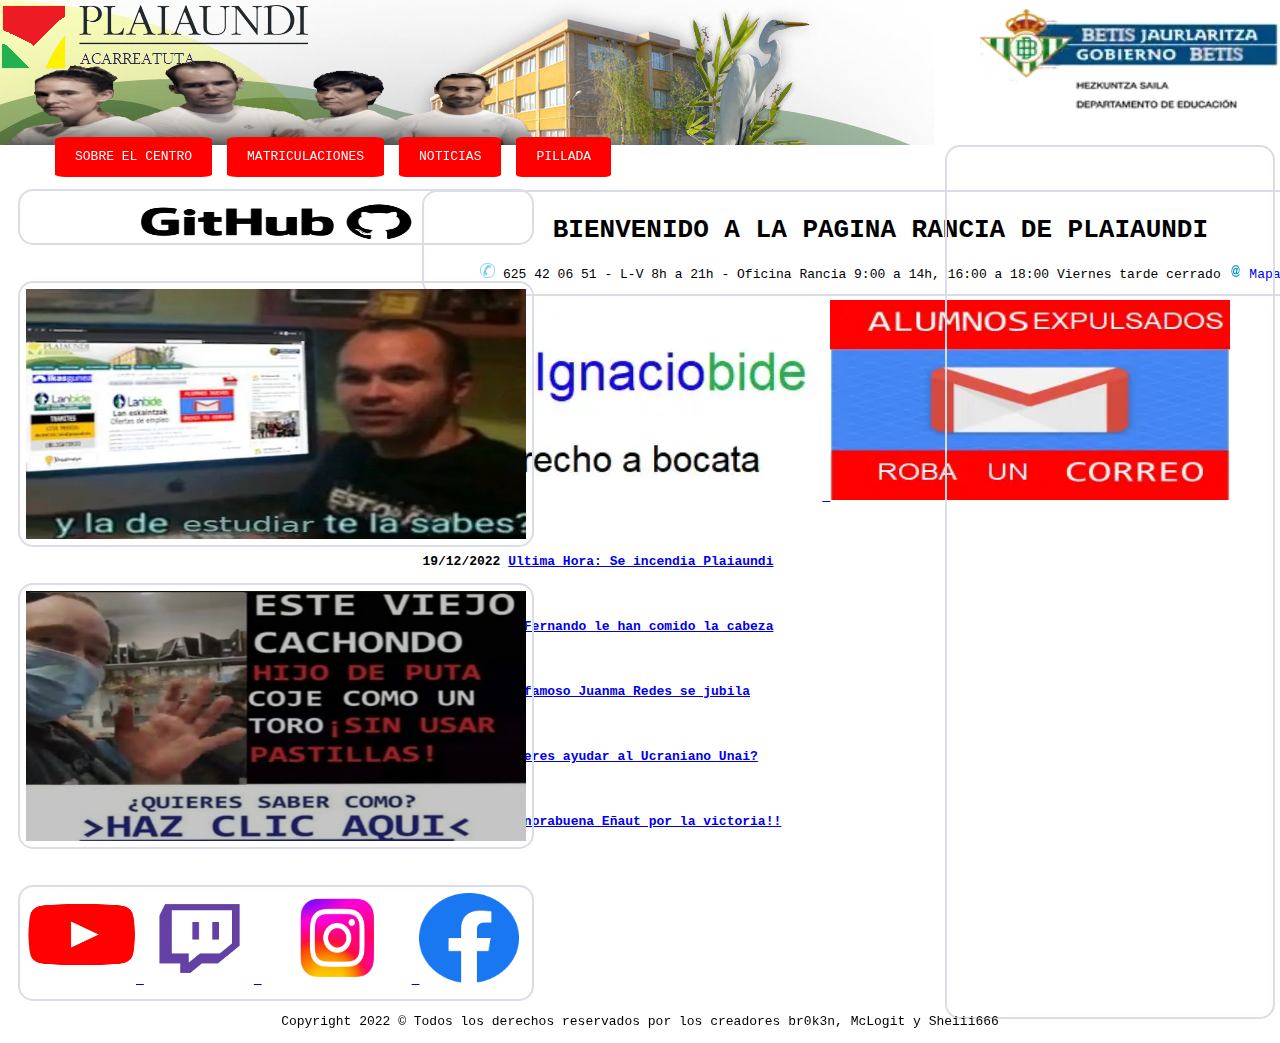
<file: index.html>
<!DOCTYPE html>
<html lang="es-ES">

<head>
    <link rel="icon" type="image/x-icon" href="/Index/imaganes_index/171.webp">
    <link rel="stylesheet" href="Index/style.css" type="text/css">
    <meta name="viewport" content="width=device-width, initial-scale=1.0">
    <meta charset="UTF-8">
    <meta name="author" content="br0k3n-d3m0n">
    <title>PORTADA - PLAIAUNDI ACARREATUTA</title>
</head>

<body>
    <div id="top">
        <div id="acarreo">
            <a href="/index.html">
                <img src="Index/imaganes_index/Plaiaundi Acarreatuta.png" alt="Plaiaundi Akarreatuta" widht="308px"
                    height="75px">
            </a>
        </div>
        <div id="BETIS">
            <a href="http://www.savewalterwhite.com/">
                <img src="Index/imaganes_index/GOBIERNO BETIS.webp" id="logos" alt="GOBIERNO BETIS" widht="200px"
                    height="93px">
            </a>
        </div>
        <div id="navegación">
            <div class="submenu" id="navbar">
                <ul>
                    <li><a href="Sobre el centro/sobreelcentro.html">SOBRE EL CENTRO</a></li>
                    <li><a href="matriculacion/matriculacion.html">MATRICULACIONES</a></li>
                    <li><a href="noticias.html">NOTICIAS</a></li>
                    <li><a href="alumnos.html">PILLADA</a></li>
                </ul>
            </div>
        </div>
    </div>


    <div id="t1">
        <h1 id="cabecera">Bienvenido a Plaiaundi Akarreatuta</h1>
    </div>


    <div id="gh1">
        <a href="https://github.com/br0k3n-d3m0n">
            <img src="Index/imaganes_index/gh.webp" width="300px" height="50px">
        </a>
    </div>

    <div id="gh2">
        <a href="https://www.infojobs.net/">
            <img src="/Index/imaganes_index/infojobs.webp" width="500px" height="250px">
        </a>
    </div>

    <div id="gh3">
        <a href="http://www.daroca.es/">
            <img src="/Index/imaganes_index/cachondo.webp" width="500px" height="250px">
        </a>
    </div>

    <div id="gh4">
        <a href="https://www.youtube.com/@proferafitatutoriales3977/featured">
            <img src="/Index/imaganes_index/yt.webp" width="110px" height="90px">
        </a>
        <a href="https://www.twitch.tv/rascabichzoviii">
            <img src="/Index/imaganes_index/rasca.webp" width="110px" height="90px">
        </a>
        <a href="https://instagram.com/marzaycas?igshid=YmMyMTA2M2Y=">
            <img src="/Index/imaganes_index/insta.webp" width="150px" height="90px">
        </a>
        </a>
        <a href="https://es-la.facebook.com/people/Ruben-Raul-Hernandez/100076204852374/">
            <img src="/Index/imaganes_index/facebook.webp" width="100px" height="90px">
        </a>
    </div>

    <div id="final">
        <p>Copyright 2022 &copy Todos los derechos reservados por los creadores br0k3n, McLogit y Sheiii666</p>
    </div>



    <div id="p1">

        <h1>BIENVENIDO A LA PAGINA RANCIA DE PLAIAUNDI</h1>
        <p>
            <img src="Index/imaganes_index/tfno.gif" width="15px" height="15px">
            625 42 06 51 - L-V 8h a 21h - Oficina Rancia 9:00 a 14h, 16:00 a 18:00 Viernes tarde cerrado
            <a id="pm" href="mailto:gloerevita@gmail.com">
                <img src="Index/imaganes_index/@.webp" width="13px" height="15px">
            </a>
            <a id="pm" href="https://goo.gl/maps/Pv9MTesaYyFGmosVA">
                Mapa
            </a>
        </p>

    </div>

    <div id="sigo">
        <a href="https://iurisnow.com/es/abogados/erte/donostia-san-sebastian/">
            <img src="/Index/imaganes_index/Lanbide.webp" width="400px" height="200px">
        </a>
        <a href="https://iurisnow.com/es/abogado-no-verificado/martinez-andueza-ignacio/">
            <img src="/Index/imaganes_index/coreo.webp" width="400px" height="200px">
        </a>
        <p><b>19/12/2022<b> <a href="noticias.html">Ultima Hora: Se incendia Plaiaundi</a></p>
        <p><b>14/12/2022<b> <a href="noticias.html">A Fernando le han comido la cabeza</a></p>
        <p><b>2/10/2022<b> <a href="noticias.html">El famoso Juanma Redes se jubila</a></p>
        <p><b>3/3/2021<b> <a href="noticias.html">¿Quieres ayudar al Ucraniano Unai? </a></p>
        <p><b>28/1/2018<b> <a href="noticias.html">¡¡Enorabuena Eñaut por la victoria!!</a></p>
    </div>


    <div id="if">
        <iframe src="https://www.esquelesquad.rip/dox">SKELER</iframe>
    </div>

</body>

</html>
</file>
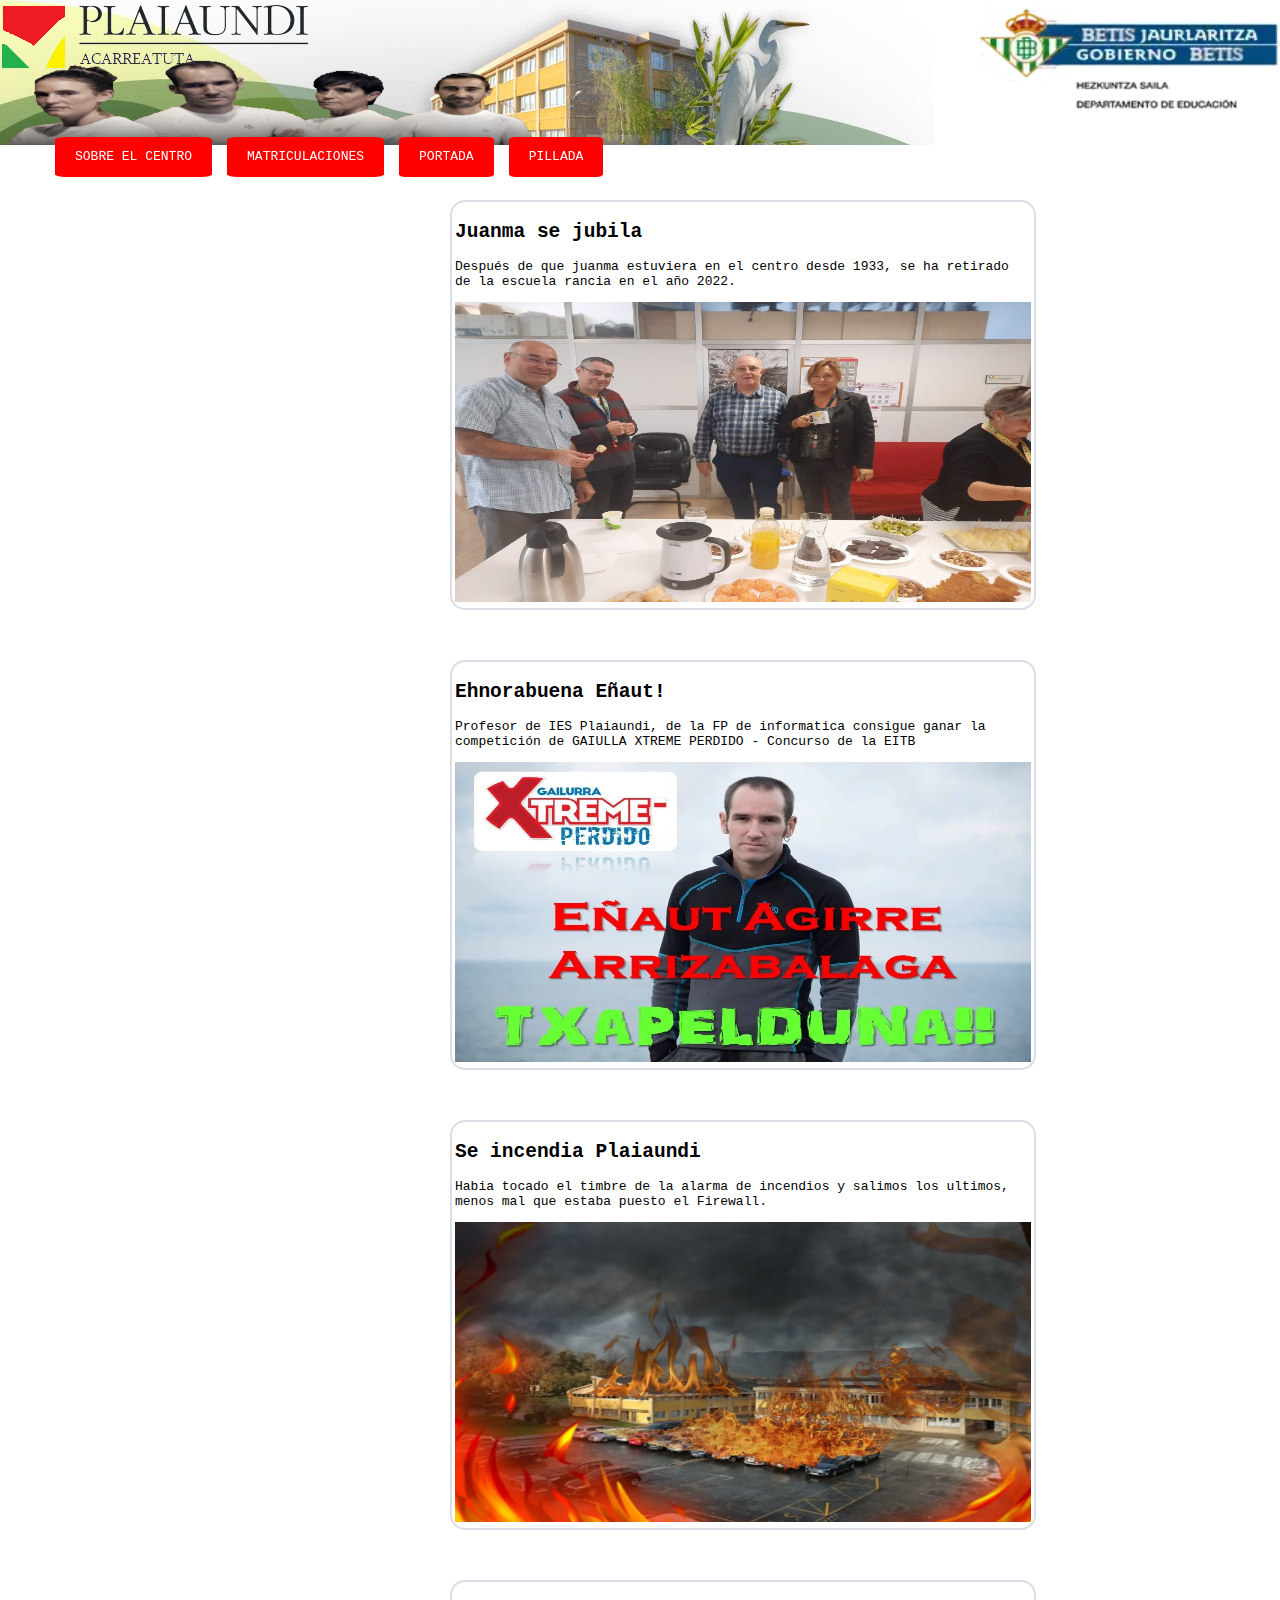
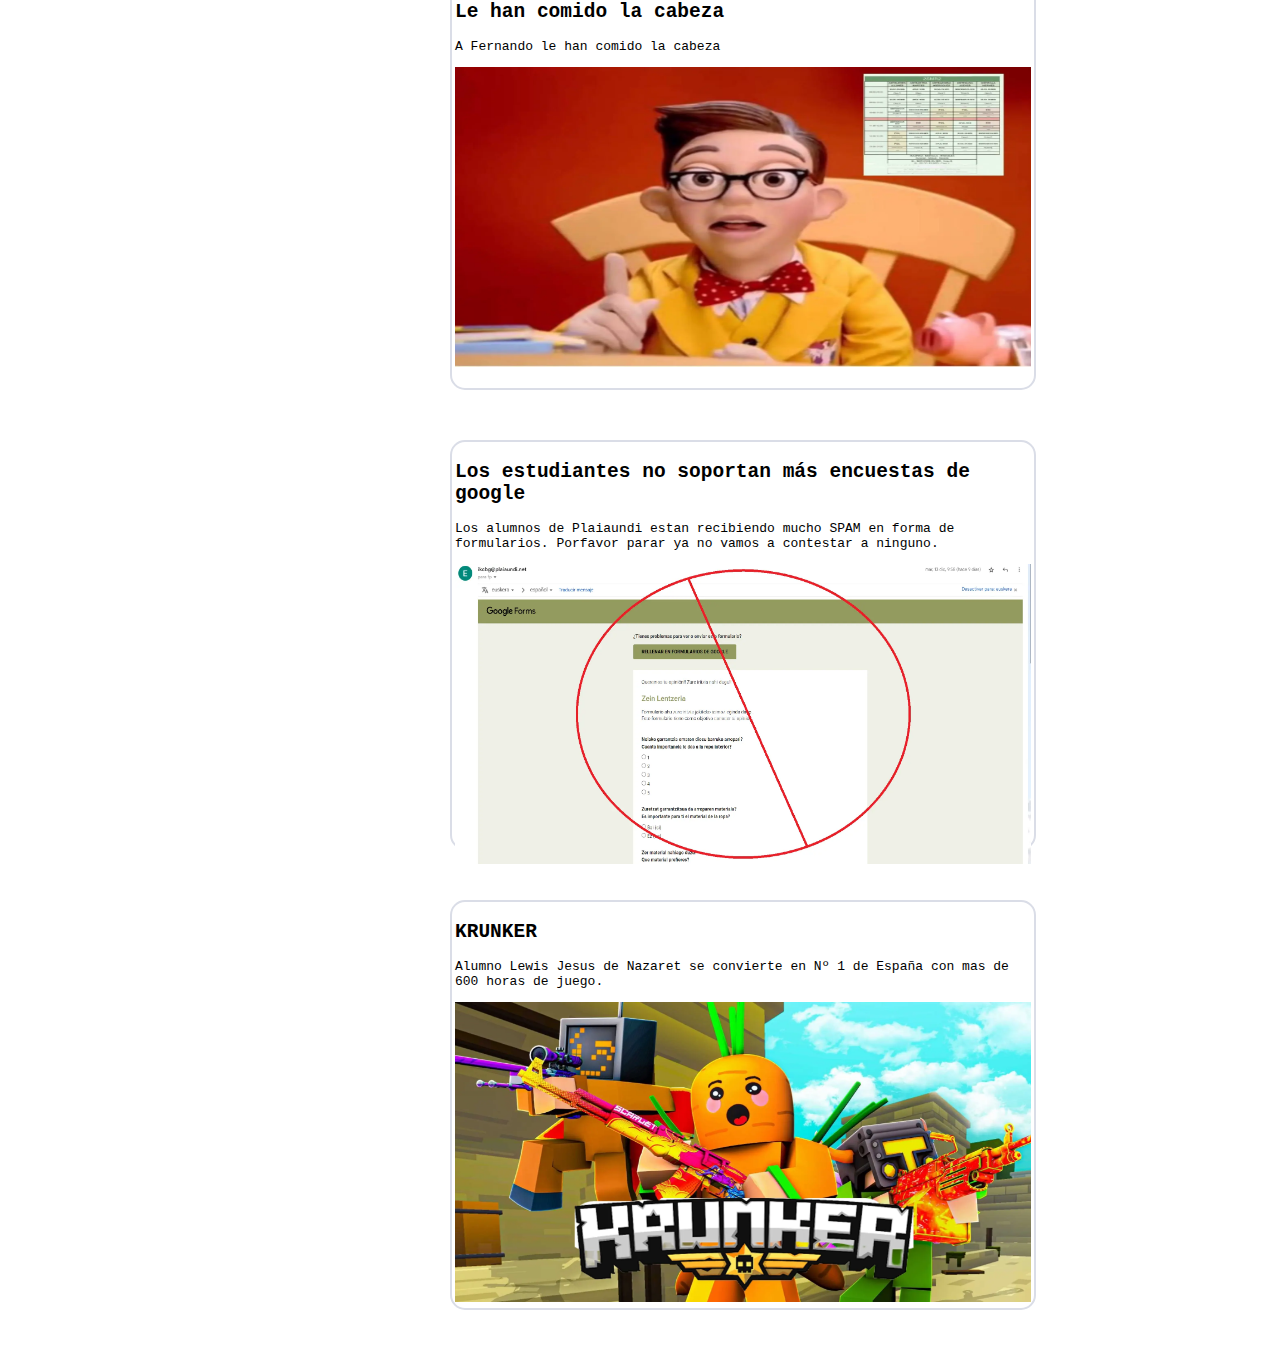
<file: noticias.html>
<!DOCTYPE html>
<html lang="es-ES">

<head>
    <link rel="icon" type="image/x-icon" href="/Index/imaganes_index/171.webp">
    <link rel="stylesheet" href="Index/style.css" type="text/css">
    <meta name="viewport" content="width=device-width, initial-scale=1.0">
    <meta charset="UTF-8">
    <meta name="author" content="br0k3n-d3m0n">
    <title>NOTICIAS - PLAIAUNDI ACARREATUTA</title>
</head>

<body>
    <div id="top">
        <div id="acarreo">
            <a href="/index.html">
                <img src="Index/imaganes_index/Plaiaundi Acarreatuta.png" alt="Plaiaundi Akarreatuta" widht="308px"
                    height="75px">
            </a>
        </div>
        <div id="BETIS">
            <a href="http://www.savewalterwhite.com/">
                <img src="Index/imaganes_index/GOBIERNO BETIS.webp" id="logos" alt="GOBIERNO BETIS" widht="200px"
                    height="93px">
            </a>
        </div>
        <div id="navegación">
            <div class="submenu" id="navbar">
                <ul>
                    <li><a href="Sobre el centro/sobreelcentro.html">SOBRE EL CENTRO</a></li>
                    <li><a href="matriculacion/matriculacion.html">MATRICULACIONES</a></li>
                    <li><a href="index.html">PORTADA</a></li>
                    <li><a href="alumnos.html">PILLADA</a></li>
                    <br>
                    <br>
                    <br>
                    <br>
                    <br>
                    <br>
                    <br>
                    <br>
                </ul>
            </div>
        </div>
    </div>
    <div id="not">
        <div id="not1">
            <h2>Juanma se jubila</h2>
            <p>Después de que juanma estuviera en el centro desde 1933, se ha retirado de la escuela rancia en el
                año 2022. </p>
            <img src="Index/imaganes_index/windows10.webp" width="576px" height="300px">
        </div>
        <div id="not2">
            <h2>Ehnorabuena Eñaut!</h2>
            <p>Profesor de IES Plaiaundi, de la FP de informatica consigue ganar la competición de GAIULLA XTREME
                PERDIDO - Concurso de la EITB </p>
            <img src="Index/imaganes_index/eñaut.webp" width="576px" height="300px">
        </div>
        <div id="not3">
            <h2>Se incendia Plaiaundi</h2>
            <p>Habia tocado el timbre de la alarma de incendios y salimos los ultimos, menos mal que estaba puesto el
                Firewall.</p>
            <img src="Index/imaganes_index/xd.webp" width="576px" height="300px">
        </div>
        <div id="not4">
            <h2>Le han comido la cabeza</h2>
            <p>A Fernando le han comido la cabeza</p>
            <img src="Index/imaganes_index/victor.webp" width="576px" height="300px">
        </div>
        <div id="not5">
            <h2>Los estudiantes no soportan más encuestas de google</h2>
            <p>Los alumnos de Plaiaundi estan recibiendo mucho SPAM en forma de formularios. Porfavor parar ya no vamos
                a contestar a ninguno. </p>
            <img src="Index/imaganes_index/spam.webp" width="576px" height="300px">
            
        </div>
        <div id="not6">
            <h2>KRUNKER</h2>
            <p>Alumno Lewis Jesus de Nazaret se convierte en Nº 1 de España con mas de 600 horas de juego. </p>
            <img src="Index/imaganes_index/lewis.webp" width="576px" height="300px">
        </div>


    </div>
</body>

</html>
</file>
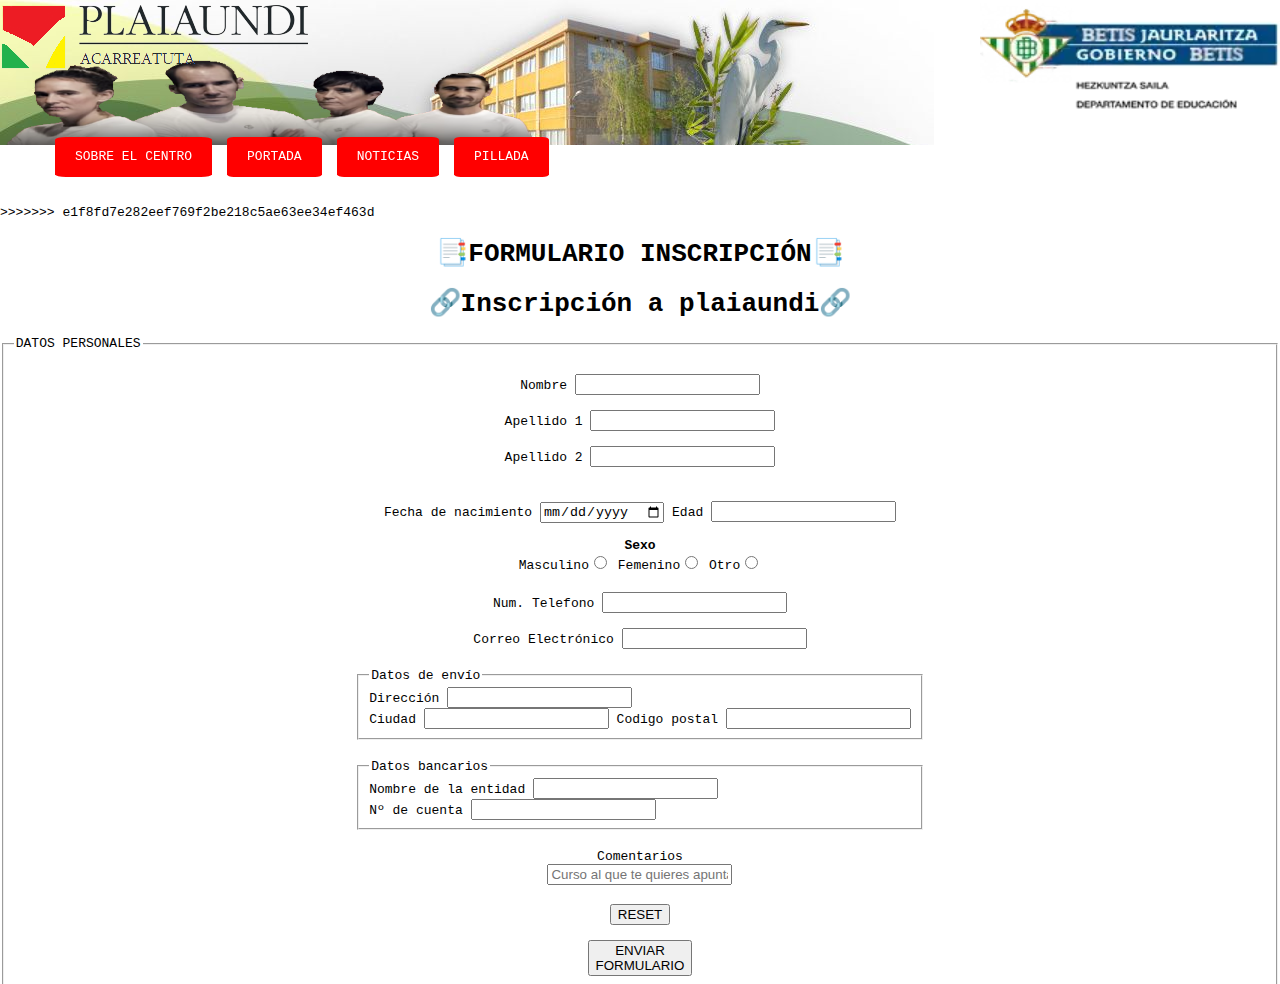
<file: matriculacion/matriculacion.html>
<!DOCTYPE html>
<html lang="es-ES">

<head>
    <link rel="icon" type="image/x-icon" href="/Index/imaganes_index/171.webp">
    <link rel="stylesheet" href="/Index/style.css" type="text/css">
    <meta name="viewport" content="width=device-width, initial-scale=1.0">
    <meta charset="UTF-8">
    <meta name="author" content="br0k3n-d3m0n">
    <title>MATRICULACIÓN - PLAIAUNDI ACARREATUTA</title>
</head>

    <div id="top">
        <div id="acarreo">
            <a href="/index.html">
                <img src="../Index/imaganes_index/Plaiaundi Acarreatuta.png" alt="Plaiaundi Akarreatuta" widht="308px"
                height="75px">
            </a>
        </div>
        <div id="BETIS">
            <a href="http://www.savewalterwhite.com/">
                <img src="../Index/imaganes_index/GOBIERNO BETIS.webp" id="logos" alt="GOBIERNO BETIS" widht="200px"
                height="93px">
            </a>
        </div>
        <div id="navegación">
            <div class="submenu" id="navbar">
                <ul>
                    <li><a href="../Sobre el centro/sobreelcentro.html">SOBRE EL CENTRO</a></li>
                    <li><a href="../index.html">PORTADA</a></li>
                    <li><a href="../noticias.html">NOTICIAS</a></li>
                    <li><a href="../alumnos.html">PILLADA</a></li>
                </ul>
            </div>
        </div>
    </div>
<<<<<<< HEAD
    
=======

        <br>
            </br>
            <br>
            <br>
    <div id="Matriculacion"></div>
>>>>>>> e1f8fd7e282eef769f2be218c5ae63ee34ef463d
    <center>
        <h1>📑FORMULARIO INSCRIPCIÓN📑</h1>
    </center>

    <center>
        <h1> 🔗Inscripción a plaiaundi🔗</h1>
    </center>
    <form>
        <fieldset>
            <legend>DATOS PERSONALES</legend>
            <center>
                <table>
                    <tr>
                        <td>
                            <center>
                                <label for="nombre">Nombre</label>
                                <input type="text" id="nombre" required><br>

                                <br><label for="apellido1">Apellido 1</label>
                                <input type="text" id="apellidos1" required><br>

                                <br><label for="apellido2">Apellido 2</label>
                                <input type="text" id="apellido2" required>
                            </center>
                        </td><br>

                    <tr>
                        <td>
                            <center>
                                <br><br>
                                <label for="fecha">Fecha de nacimiento</label>
                                <input type="date" id="fecha">

                                <label for="edad">Edad</label>
                                <input type="number" id="edad"><br>

                                <br><label for="sexo"><b>Sexo</b></label><br>
                                Masculino<input type="radio" placeholder="sexo">
                                Femenino<input type="radio" placeholder="sexo">
                                Otro<input type="radio" placeholder="sexo"><br>
                            </center>
                        </td>
                    </tr>

                    <tr>
                        <td>
                            <center>
                                <br><label for="telefono">Num. Telefono</label>
                                <input type="tel" id="telefono" required><br>

                                <br><label for="email">Correo Electrónico</label>
                                <input type="email" id="email" required><br><br>
                            </center>
                        </td>
                    </tr>

                    <tr>
                        <td>
                            <fieldset>
                                <legend>Datos de envío</legend>

                                <label for="dirección">Dirección</label>
                                <input type="text" id="dirección">

                                <br><label for="ciudad">Ciudad</label>
                                <input type="text" id="ciudad">

                                <label for="codigo">Codigo postal</label>
                                <input type="text" id="codigo">
                            </fieldset><br>

                    <tr>
                        <td>
                            <fieldset>
                                <legend>Datos bancarios</legend>

                                <label for="entidad">Nombre de la entidad</label>
                                <input type="text" id="entidad" required>

                                <br><label for="cuenta">Nº de cuenta</label>
                                <input type="text" id="cuenta" required>
                            </fieldset><br>
                        </td>
                    </tr>

                    <tr>
                        <td>
                            <center>
                                <label for="comentario">Comentarios</label><br>
                                <input type="text" placeholder="Curso al que te quieres apuntar" id="Curso"><br>
                            </center><br>
                        </td>
                    </tr>

                    <tr>
                        <td>
                            <center>
                                <input type="reset" value="RESET">
                            </center><br>

                            <center>
                                <button>
                                    ENVIAR
                                    <br>
                                    FORMULARIO
                                </button>
                            </center>
                        </td>
                    </tr>

                </table>
            </center>
        </fieldset>
    </form>
   






</body>

</html>
</file>
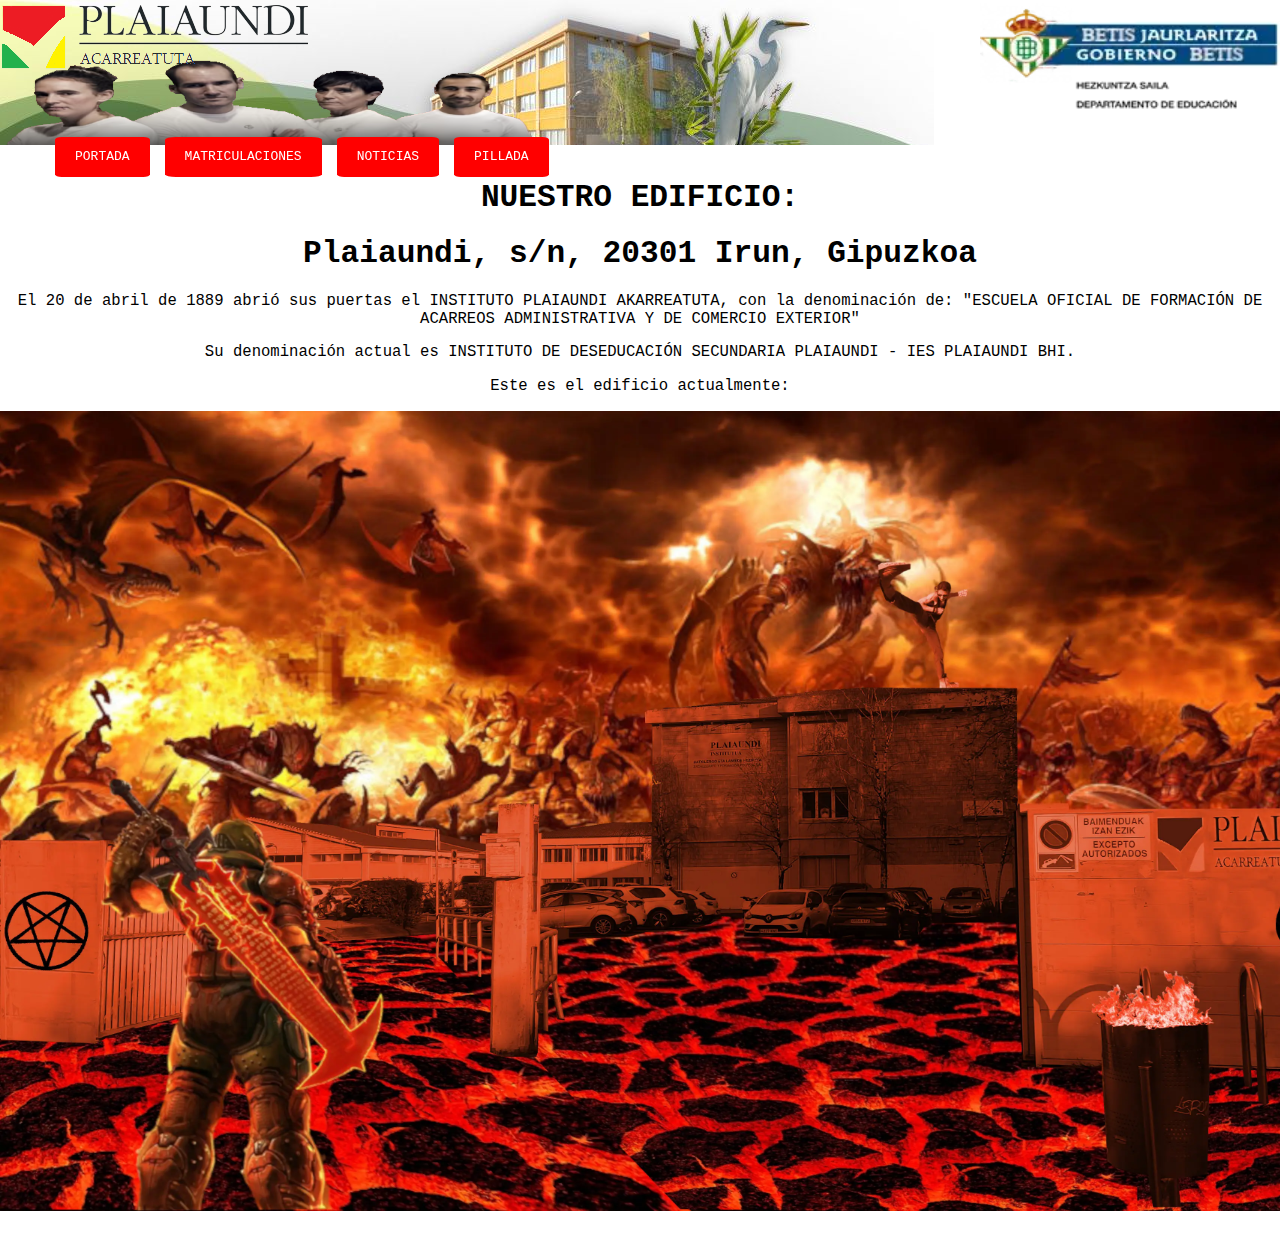
<file: Sobre el centro/sobreelcentro.html>
<!DOCTYPE html>
<html lang="es-ES">

<head>
    <link rel="icon" type="image/x-icon" href="/Index/imaganes_index/171.webp">
    <link rel="stylesheet" href="/Index/style.css" type="text/css">
    <meta name="viewport" content="width=device-width, initial-scale=1.0">
    <meta charset="UTF-8">
    <meta name="author" content="br0k3n-d3m0n">
    <title>INFORMACIÓN - PLAIAUNDI ACARREATUTA</title>
</head>

<div id="top">
    <div id="acarreo">
        <a href="/index.html">
            <img src="../Index/imaganes_index/Plaiaundi Acarreatuta.png" alt="Plaiaundi Akarreatuta" widht="308px"
                height="75px">
        </a>
    </div>
    <div id="BETIS">
        <a href="http://www.savewalterwhite.com/">
            <img src="../Index/imaganes_index/GOBIERNO BETIS.webp" id="logos" alt="GOBIERNO BETIS" widht="200px"
                height="93px">
        </a>
    </div>
    <div id="navegación">
        <div class="submenu" id="navbar">
            <ul>
                <li><a href="../index.html">PORTADA</a></li>
                <li><a href="../matriculacion/matriculacion.html">MATRICULACIONES</a></li>
                <li><a href="../noticias.html">NOTICIAS</a></li>
                <li><a href="../alumnos.html">PILLADA</a></li>
            </ul>
        </div>
    </div>
</div>

<div id="textopresent">
    <center>
    <h1>NUESTRO EDIFICIO:</h1>
    <h1>Plaiaundi, s/n, 20301 Irun, Gipuzkoa</h1>
    </p>El 20 de abril de 1889 abrió sus puertas el INSTITUTO PLAIAUNDI AKARREATUTA, con la denominación de:
    "ESCUELA OFICIAL DE FORMACIÓN DE ACARREOS ADMINISTRATIVA Y DE COMERCIO EXTERIOR"</p>
    <p>Su denominación actual es INSTITUTO DE DESEDUCACIÓN SECUNDARIA PLAIAUNDI - IES PLAIAUNDI BHI.</p>
    <p>Este es el edificio actualmente:</p>
    
    <img src="../Index/imaganes_index/plaiaundiinferno.webp" width="1500px" height="800">
    </center>
</div>
    <br>
    <br>
</div>

</body>



</html>
</file>
<file: Index/style.css>
html {
    font-family: monospace;
}

body {
    min-height: 100vh;
    padding: 0;
    margin: 0;
    height: 100%;
    width: 100%;
}

#cabecera {
    text-align: center;
}

footer {
    margin-top: 50vh;
}

#t1 {
    font-size: 20px;
}

#BETIS {
    float: right;
    height: auto;
}

#BETIS img {
    width: 300px;
    height: 120px;
}

#acarreo {
    float: left;
    height: auto;
}

#top {
    background: FFF;
    background-color: white;
    background-image: url('imaganes_index/layout_set_logo.png');
    background-size: auto;
    background-repeat: no-repeat;
    position: fixed;
    top: 0;
    width: 100%;
    height: 145px;
    min-width: 960px;
    display: block;
}

#navegación {
    height: 150px;
    border: 0;
    margin: 0;
    padding: 10px 0 0 0;
    width: 97%;
    min-width: 980px;
}

#navegación ul {
    height: 33px;
    list-style: none;
}

#navegación #navbar {
    float: left;
    clear: both;
    padding: 0 0 0 0em;
    margin-left: 0 7em;
    margin: 0 auto;
    width: 100%;
    min-width: 960px;
}

#navegación li {
    list-style: none;
    float: left;
    background-position-x: left;
    background-position-y: top;
    background-repeat: no-repeat;
    margin: 0;
    padding: 0 0 0 15px;
}

#navegación li a {
    display: block;
    color: white;
    line-height: 10px;
    padding: 15px 20px;
    float: left;
    text-decoration: none;
    background-color: red;
    border-radius: 7%;
}

#navegación li a:hover {
    color: yellow;
}

#logos {
    margin: 0;
}

#p1 {
    position: absolute;
    top: 190px;
    left: 33%;
    z-index: -1;
    margin-top: 0;
    text-align: center;
    border: 2px solid rgb(218, 221, 231);
    padding: 6px;
    border-radius: 15px;
    margin-bottom: 1px;
    text-align: center;
    width: 900px;
    height: 90px;
}

#pm {
    text-decoration: none;
}

#sigo {
    position: absolute;
    top: 300px;
    left: 33%;
    z-index: -1;
    margin-top: 0;
}

#sigo p {
   margin-top: 50px;
}


#gh1 {
    width: 500px;
    height: 40px;
    margin-top: 13vh;
    margin-left: 2vh;;
    border: 2px solid rgb(218, 221, 231);
    padding: 6px;
    border-radius: 15px;
    margin-bottom: 1px;
    text-align: center;
}

#gh2 {
    width: 500px;
    height: 250px;
    margin-top: 4vh;
    margin-left: 2vh;;
    border: 2px solid rgb(218, 221, 231);
    padding: 6px;
    border-radius: 15px;
    margin-bottom: 1px;  
}

#gh3 {
    width: 500px;
    height: 250px;
    margin-top: 4vh;
    margin-left: 2vh;;
    border: 2px solid rgb(218, 221, 231);
    padding: 6px;
    border-radius: 15px;
    margin-bottom: 1px;  
}

#gh4 {
    width: 500px;
    height: 100px;
    margin-top: 4vh;
    margin-left: 2vh;;
    border: 2px solid rgb(218, 221, 231);
    padding: 6px;
    border-radius: 15px;
    margin-bottom: 1px;  
}

#final {
    text-align: center;
}



#textopresent {
    margin-top: 20vh;
    font-size: larger;
}

#textopresent h1 {
text-align: center;
}


#tituloedificio img {
    width: 900px;
    height: 500px;
}

#Matriculacion {
    margin-top: 145px;
}


.slot img {
    max-width: 100%;
    width: 100%;
    height: 50%;
}

.slot {
    border: 5px solid rgb(155, 24, 24);
    background-color: rgb(212, 209, 209);
    float: left;
    margin: 0.2%;
    padding: 0.3em;
    width: 450px;
    height: 700px;
    margin-top: 140px;
    margin-left: 400px;
}

.slot2 img {
    max-width: 100%;
    width: 100%;
    height: 50%;
    
}

.slot2 {
    border: 5px solid rgb(155, 24, 24);
    background-color: rgb(212, 209, 209);
    float: left;
    margin: 0.2%;
    padding: 0.3em;
    width: 450px;
    height: 700px;
    margin-top: 140px;
    margin-left: 245px;
}

.slot3 img {
    max-width: 100%;
    width: 100%;
    height: 50%;
}

.slot3 {
    border: 5px solid rgb(155, 24, 24);
    background-color: rgb(212, 209, 209);
    float: left;
    margin: 0.2%;
    padding: 0.3em;
    width: 450px;
    height: 700px;
    margin-top: 140px;
    margin-left: 400px;
}

.slot4 img {
    max-width: 100%;
    width: 100%;
    height: 60%;
    
}

.slot4 {
    border: 5px solid rgb(155, 24, 24);
    background-color: rgb(212, 209, 209);
    float: left;
    margin: 0.2%;
    padding: 0.3em;
    width: 450px;
    height: 700px;
    margin-top: 140px;
    margin-left: 245px;
}

#es {
    position: absolute;
    top: 175px;
    left: 33%;
}

#if {
    position: absolute;
    top: 145px;
    right: 15px;
    z-index: -1;
    display: inline-block;
    width: 320px;
    height: 720px;
}

#if iframe {
    width: 100%;
    height: 120%;
    border: 2px solid rgb(218, 221, 231);
    padding: 3px;
    border-radius: 15px;
    margin-bottom: 1px;
    text-align: center;
    scroll-margin: no;
}

#not {
    position: absolute;
    top: 200px;
    left: 350px;
    display: inline-block;
    z-index: -1;
}

#not1 {
    border: 2px solid rgb(218, 221, 231);
    padding: 3px;
    border-radius: 15px;
    margin-bottom: 1px;
    width: 576px;
    height: 400px;
    float: left;
    margin-left: 100px;
    margin-bottom: 50px;
}


#not2 {
    border: 2px solid rgb(218, 221, 231);
    padding: 3px;
    border-radius: 15px;
    margin-bottom: 1px;
    width: 576px;
    height: 400px;
    float: left;
    margin-left: 100px;
    margin-bottom: 50px;
}

#not3 {
    border: 2px solid rgb(218, 221, 231);
    padding: 3px;
    border-radius: 15px;
    margin-bottom: 1px;
    width: 576px;
    height: 400px;
    float: left;
    margin-left: 100px;
    margin-bottom: 50px;
}

#not4 {
    border: 2px solid rgb(218, 221, 231);
    padding: 3px;
    border-radius: 15px;
    margin-bottom: 1px;
    width: 576px;
    height: 400px;
    float: left;
    margin-left: 100px;
    margin-bottom: 50px;
} 
  

#not5 {
    border: 2px solid rgb(218, 221, 231);
    padding: 3px;
    border-radius: 15px;
    margin-bottom: 1px;
    width: 576px;
    height: 400px;
    float: left;
    margin-left: 100px;
    margin-bottom: 50px;
}   

#not6 {
    border: 2px solid rgb(218, 221, 231);
    padding: 3px;
    border-radius: 15px;
    margin-bottom: 1px;
    width: 576px;
    height: 400px;
    float: left;
    margin-left: 100px;
    margin-bottom: 50px;
}
</file>
